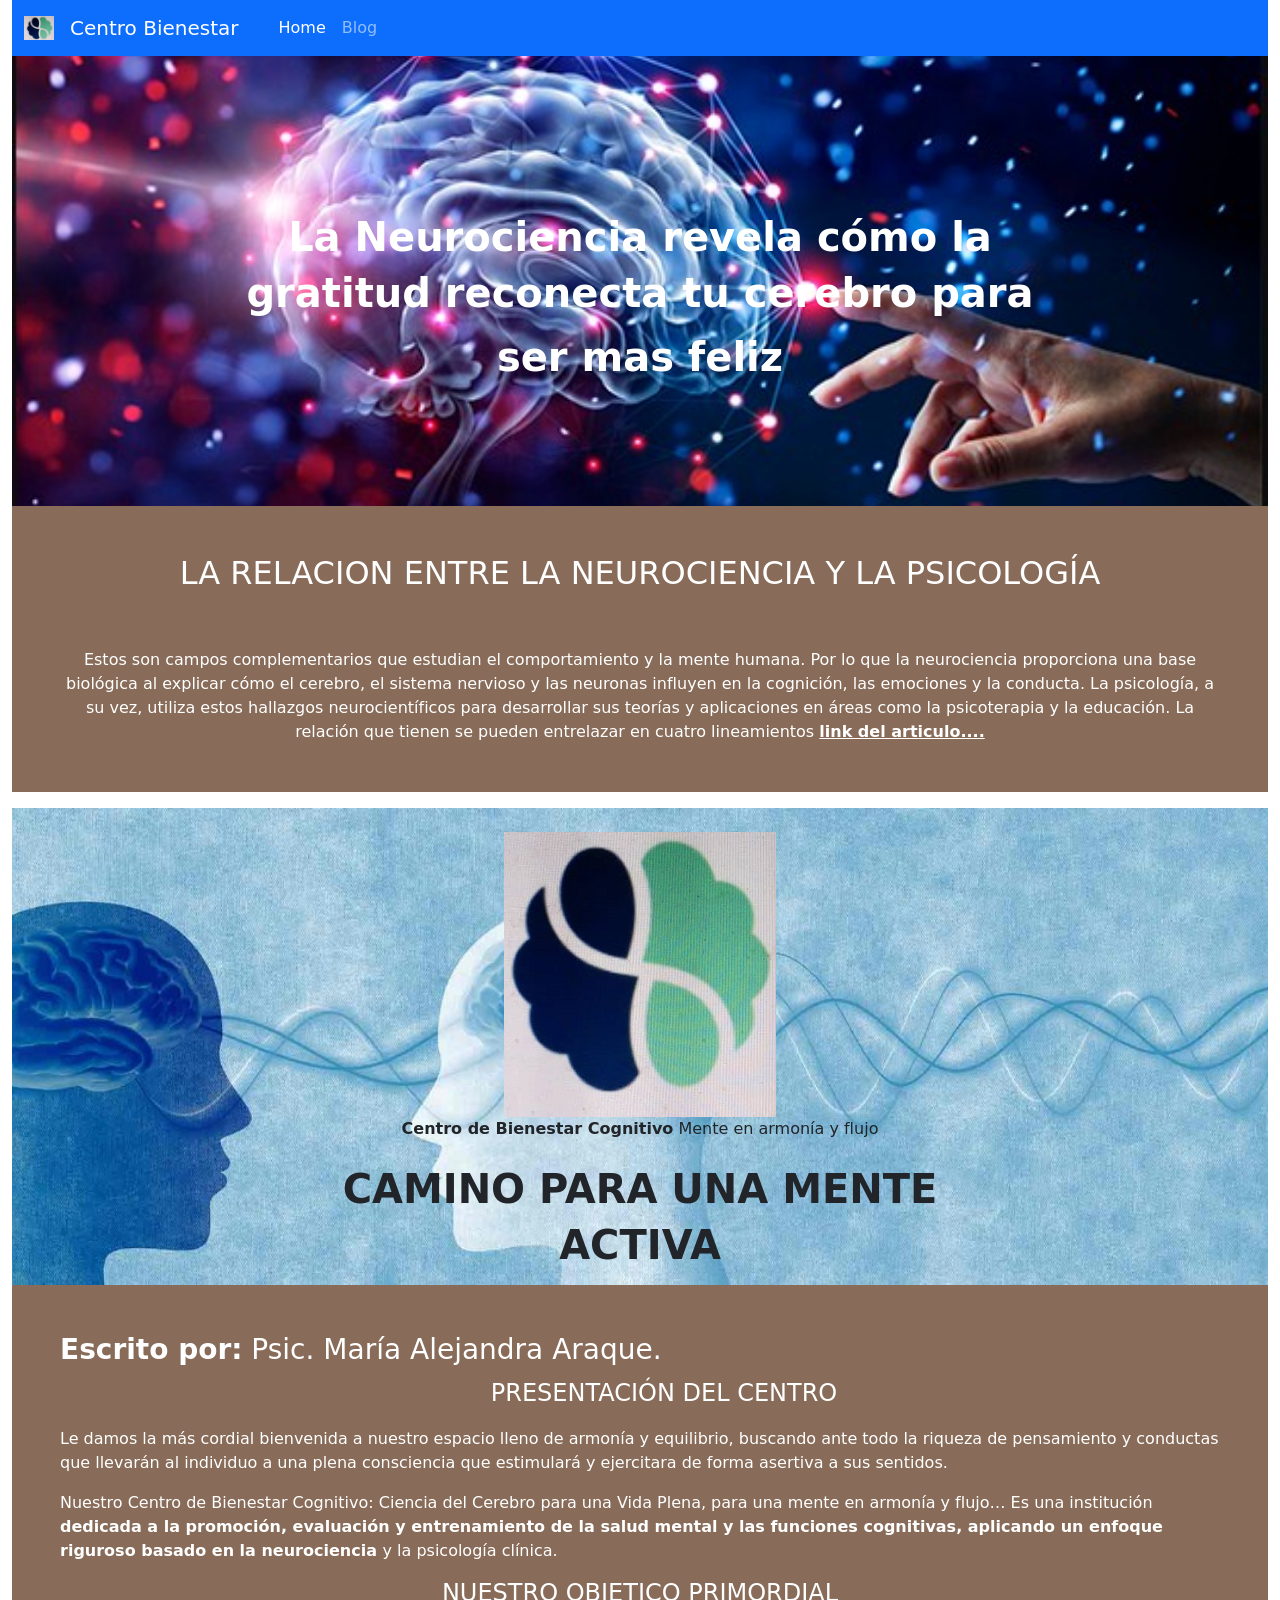
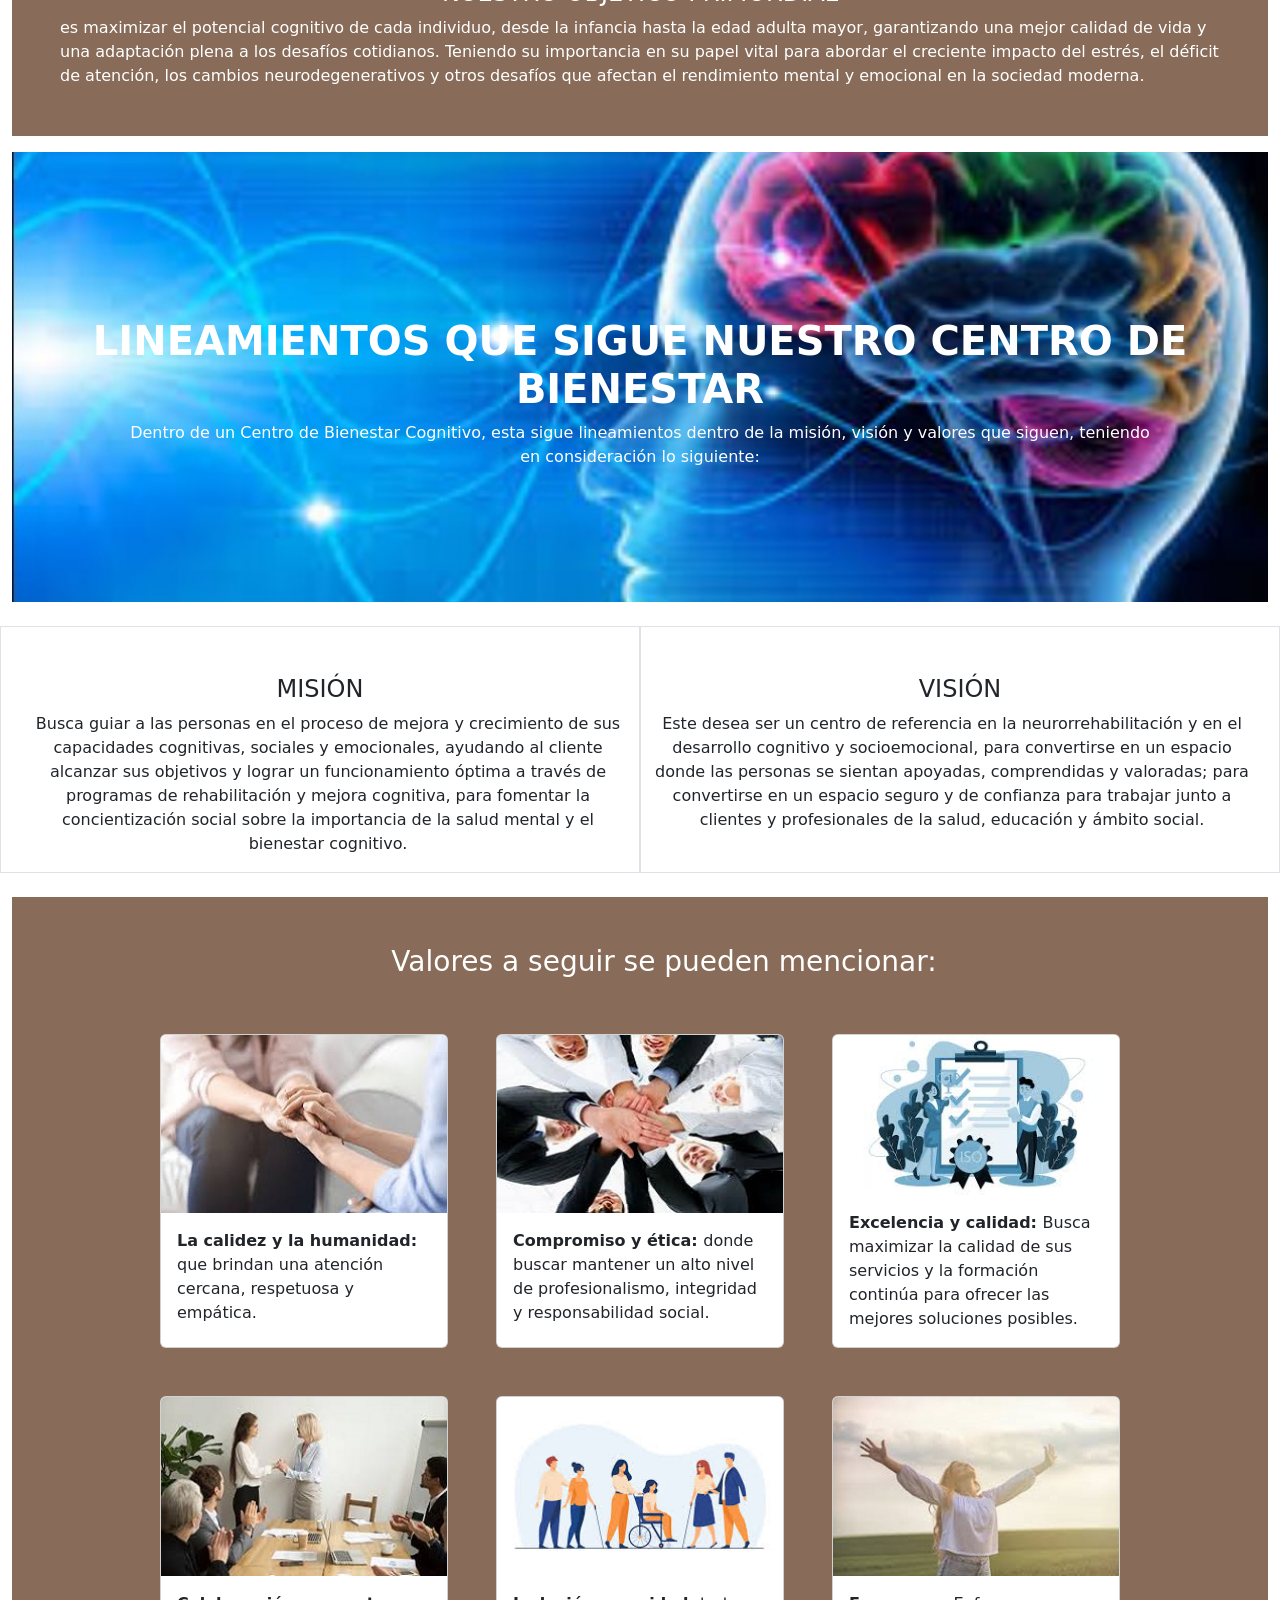
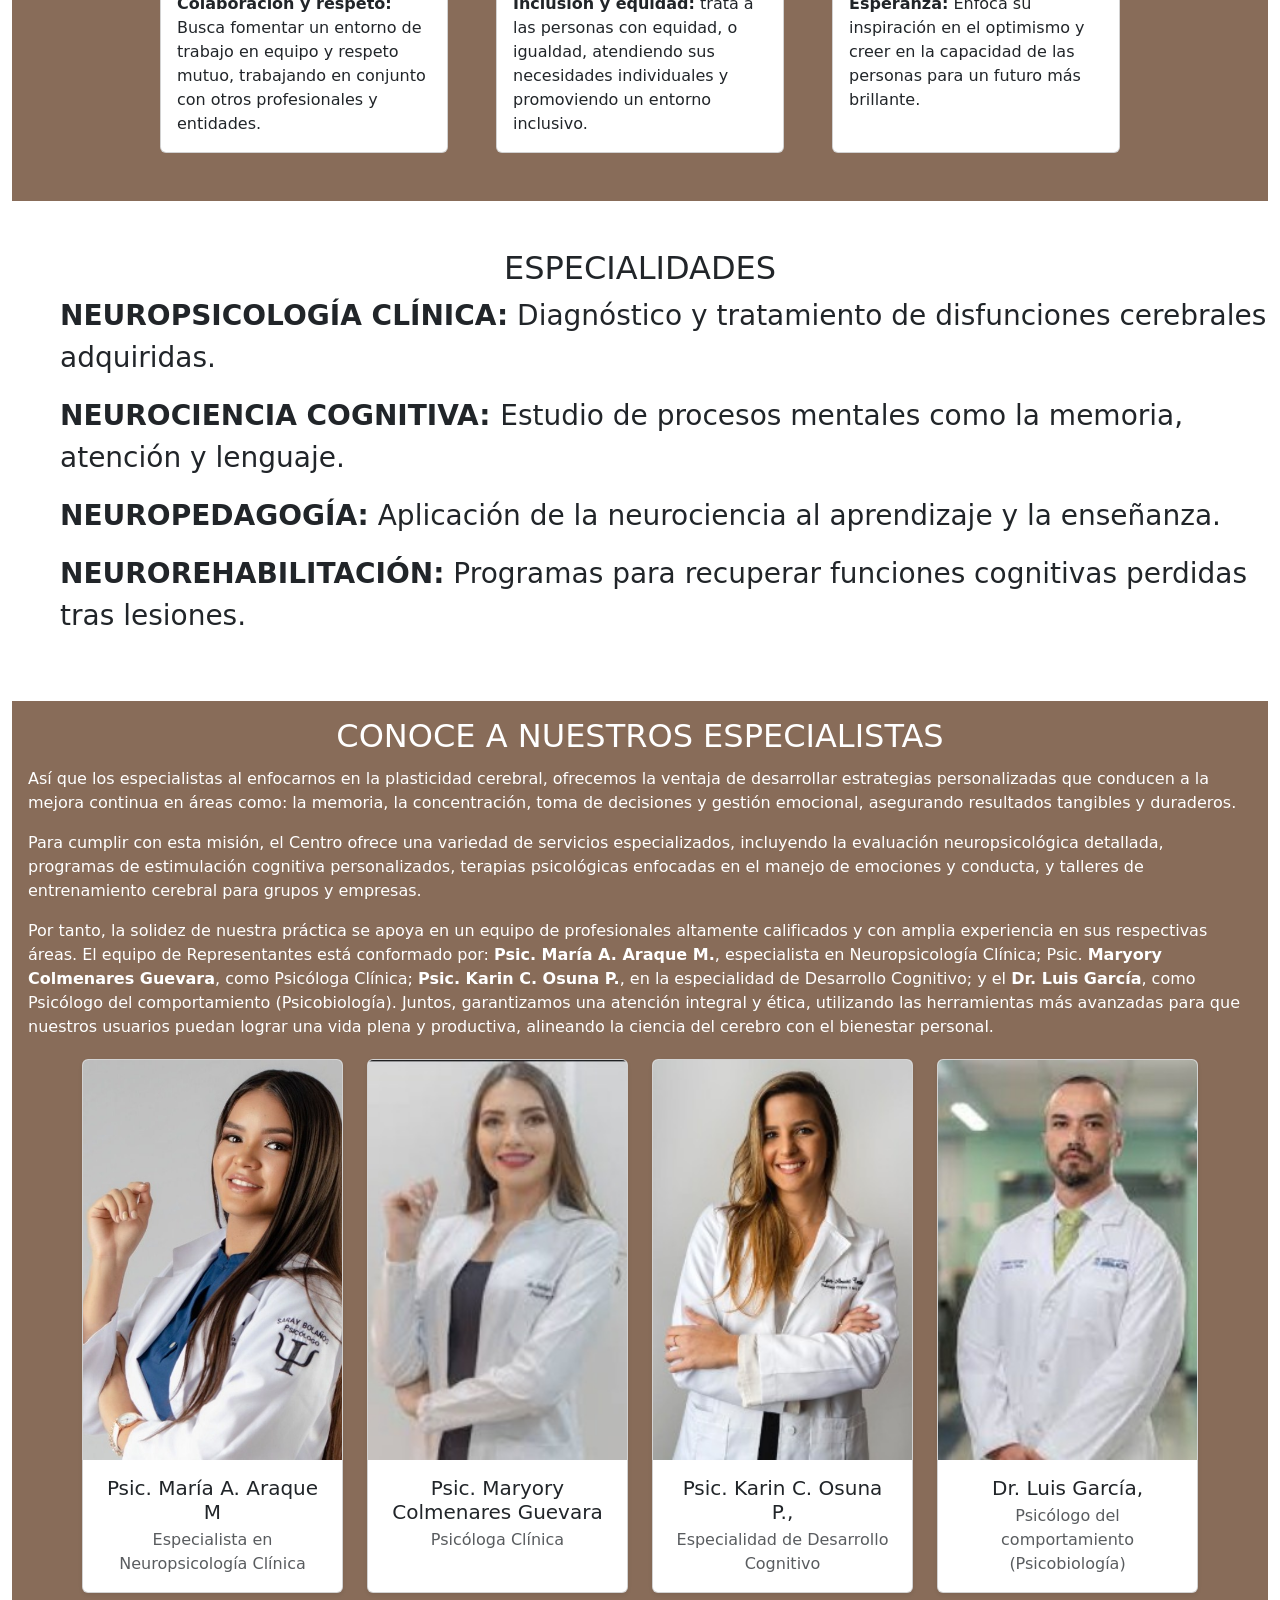
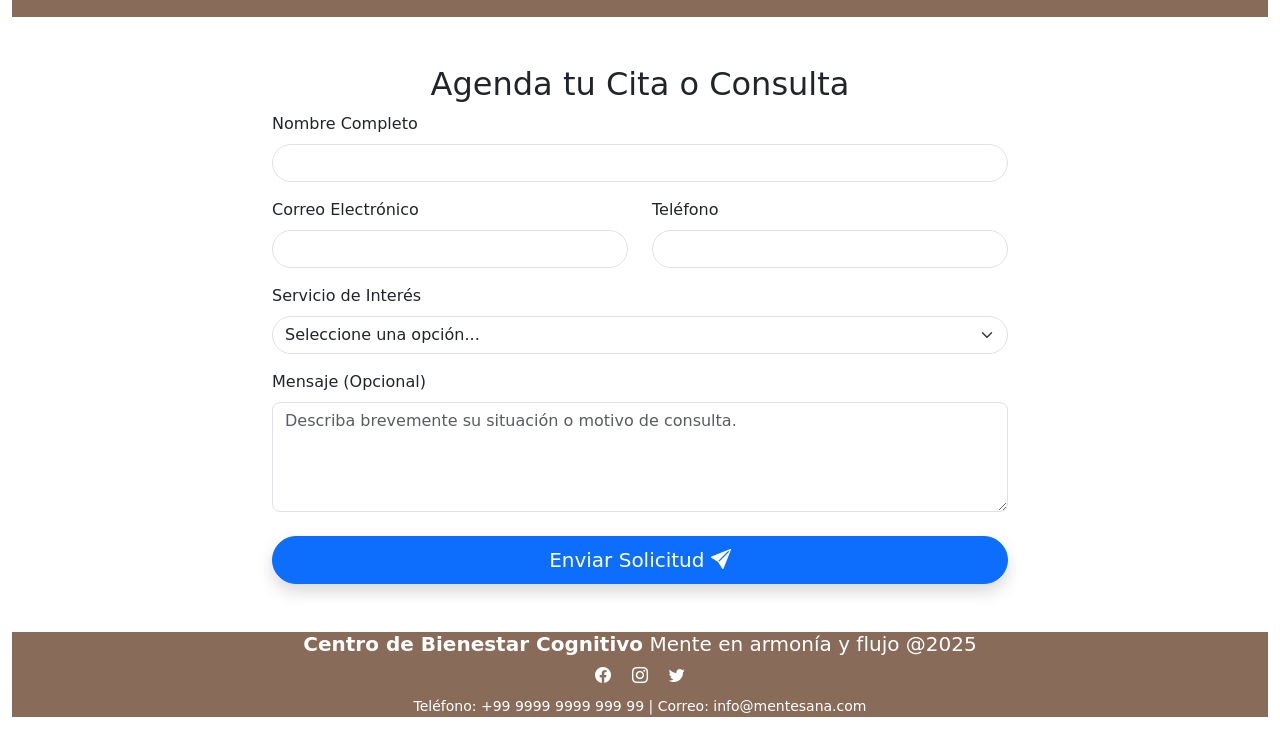
<file: index.html>
<!DOCTYPE html>
<html lang="es-ES">
	<head>
		<!-- Required meta tags -->
		<meta charset="utf-8" />
		<meta name="viewport" content="width=device-width, initial-scale=1" />
		<link
			rel="shortcut icon"
			href="favicon.ico"
			type="image/x-icon"
			href="./img/favicon.ico"
		/>
		<link
			rel="apple-touch-icon"
			sizes="180x180"
			href="./img/apple-touch-icon.png"
		/>
		<link
			rel="icon"
			type="image/png"
			sizes="32x32"
			href="v/favicon-32x32.png"
		/>
		<link
			rel="icon"
			type="image/png"
			sizes="16x16"
			href="./img/favicon-16x16.png"
		/>
		<link rel="manifest" href="./img/site.webmanifest" />
		<!-- Bootstrap CSS -->
		<link
			href="https://cdn.jsdelivr.net/npm/bootstrap@5.0.2/dist/css/bootstrap.min.css"
			rel="stylesheet"
			integrity="sha384-EVSTQN3/azprG1Anm3QDgpJLIm9Nao0Yz1ztcQTwFspd3yD65VohhpuuCOmLASjC"
			crossorigin="anonymous"
		/>
		<!-- Carga de Bootstrap Icons para un diseño moderno -->
		<link
			rel="stylesheet"
			href="https://cdn.jsdelivr.net/npm/bootstrap-icons@1.11.3/font/bootstrap-icons.min.css"
		/>

		<title>Centro de Bienestar</title>
		<!-- css main-->
		<link rel="stylesheet" href="./style/style.css" />
	</head>
	<body class="container-fluid">
		<header class="sticky-top">
			<nav class="navbar navbar-expand-lg navbar-dark bg-primary">
				<div class="container-fluid">
					<img
						src="./img/favicon-32x32.png"
						alt=""
						width="30"
						height="24"
						class="d-inline-block align-text-top"
					/>
					<a class="navbar-brand px-3" href="./index.html">Centro Bienestar</a>
					<button
						class="navbar-toggler"
						type="button"
						data-bs-toggle="collapse"
						data-bs-target="#navbarNav"
						aria-controls="navbarNav"
						aria-expanded="false"
						aria-label="Toggle navigation"
					>
						<span class="navbar-toggler-icon"></span>
					</button>
					<div class="collapse navbar-collapse" id="navbarNav">
						<ul class="navbar-nav">
							<li class="nav-item">
								<a
									class="nav-link active"
									aria-current="page"
									href="./index.html"
									>Home</a
								>
							</li>
							<li class="nav-item">
								<a class="nav-link" href="./blog.html">Blog</a>
							</li>
						</ul>
					</div>
				</div>
			</nav>
		</header>
		<!-- hero imagen-->
		<section
			class="background-section text-white d-flex align-items-center justify-content-center"
		>
			<div class="container text-center py-5">
				<h1 class="display-4 fs-1 fw-bold pt-5 tex">
					La Neurociencia revela cómo la
				</h1>
				<p class="display-4 fs-1 fw-bold">gratitud reconecta tu cerebro para</p>
				<p class="display-4 fs-1 fw-bold">ser mas feliz</p>
			</div>
		</section>

		<!-- relacion -->
		<section class="relacion">
			<h2 class="text-center pt-5 text-white">
				LA RELACION ENTRE LA NEUROCIENCIA Y LA PSICOLOGÍA
			</h2>

			<p class="text-center ms-5 me-5 py-5 text-white">
				Estos son campos complementarios que estudian el comportamiento y la
				mente humana. Por lo que la neurociencia proporciona una base biológica
				al explicar cómo el cerebro, el sistema nervioso y las neuronas influyen
				en la cognición, las emociones y la conducta. La psicología, a su vez,
				utiliza estos hallazgos neurocientíficos para desarrollar sus teorías y
				aplicaciones en áreas como la psicoterapia y la educación. La relación
				que tienen se pueden entrelazar en cuatro lineamientos
				<a class="text-white fw-bold" href="./blog1.html"
					>link del articulo....</a
				>
			</p>
		</section>
		<!-- hero 2 -->
		<section
			class="background-section-2 d-flex align-items-center justify-content-center"
		>
			<div class="container text-center">
				<img src="./img/logo.jpg" alt="logo de bienestar" class="pt-4" />
				<p>
					<span class="fw-bold">Centro de Bienestar Cognitivo</span> Mente en
					armonía y flujo
				</p>
				<h1 class="display-4 fs-1 fw-bold pt-2">CAMINO PARA UNA MENTE</h1>
				<p class="display-4 fs-1 fw-bold">ACTIVA</p>
			</div>
		</section>
		<!-- Presentacion -->
		<section class="relacion">
			<h3 class="text-white fs-2 pt-5 ps-5 fs-3">
				<span class="fw-bold">Escrito por:</span>
				Psic. María Alejandra Araque.
			</h3>

			<p class="text-center ms-5 fs-4 text-white">PRESENTACIÓN DEL CENTRO</p>

			<p class="ps-5 pe-5 text-white">
				Le damos la más cordial bienvenida a nuestro espacio lleno de armonía y
				equilibrio, buscando ante todo la riqueza de pensamiento y conductas que
				llevarán al individuo a una plena consciencia que estimulará y
				ejercitara de forma asertiva a sus sentidos.
			</p>
			<p class="ps-5 pe-5 text-white">
				Nuestro Centro de Bienestar Cognitivo: Ciencia del Cerebro para una Vida
				Plena, para una mente en armonía y flujo… Es una institución
				<span class="fw-bold"
					>dedicada a la promoción, evaluación y entrenamiento de la salud
					mental y las funciones cognitivas, aplicando un enfoque riguroso
					basado en la neurociencia
				</span>
				y la psicología clínica.
			</p>

			<h4 class="text-center text-white">NUESTRO OBJETICO PRIMORDIAL</h4>

			<p class="ps-5 pe-5 pb-5 text-white">
				es maximizar el potencial cognitivo de cada individuo, desde la infancia
				hasta la edad adulta mayor, garantizando una mejor calidad de vida y una
				adaptación plena a los desafíos cotidianos. Teniendo su importancia en
				su papel vital para abordar el creciente impacto del estrés, el déficit
				de atención, los cambios neurodegenerativos y otros desafíos que afectan
				el rendimiento mental y emocional en la sociedad moderna.
			</p>
		</section>

		<!-- hero 3 -->
		<section
			class="background-section-3 d-flex align-items-center justify-content-center"
		>
			<div class="container text-center">
				<h4 class="display-4 fs-1 fw-bold pt-5 text-white">
					LINEAMIENTOS QUE SIGUE NUESTRO CENTRO DE BIENESTAR
				</h4>

				<p class="ps-5 pe-5 text-white">
					Dentro de un Centro de Bienestar Cognitivo, esta sigue lineamientos
					dentro de la misión, visión y valores que siguen, teniendo en
					consideración lo siguiente:
				</p>
			</div>
		</section>
		<!-- mision entre otras coas -->
		<div class=" ">
			<div class="row mt-4 pb-4">
				<div class="col text-center border">
					<h4 class="pt-5">MISIÓN</h4>
					<p class="ps-3">
						Busca guiar a las personas en el proceso de mejora y crecimiento de
						sus capacidades cognitivas, sociales y emocionales, ayudando al
						cliente alcanzar sus objetivos y lograr un funcionamiento óptima a
						través de programas de rehabilitación y mejora cognitiva, para
						fomentar la concientización social sobre la importancia de la salud
						mental y el bienestar cognitivo.
					</p>
				</div>

				<div class="col text-center border">
					<h4 class="pt-5">VISIÓN</h4>
					<p class="pe-3">
						Este desea ser un centro de referencia en la neurorrehabilitación y
						en el desarrollo cognitivo y socioemocional, para convertirse en un
						espacio donde las personas se sientan apoyadas, comprendidas y
						valoradas; para convertirse en un espacio seguro y de confianza para
						trabajar junto a clientes y profesionales de la salud, educación y
						ámbito social.
					</p>
				</div>
			</div>
		</div>
		<!-- valore -->
		<section class="relacion">
			<h3 class="text-white text-center pt-5 ps-5 fs-3">
				Valores a seguir se pueden mencionar:
			</h3>
			<div class="d-flex justify-content-center pt-5">
				<div class="card me-5" style="width: 18rem">
					<img src="./img/humanidad.jfif" class="card-img-top" alt="..." />
					<div class="card-body">
						<p class="card-text">
							<span class="fw-bold">La calidez y la humanidad:</span> que
							brindan una atención cercana, respetuosa y empática.
						</p>
					</div>
				</div>
				<div class="card me-5" style="width: 18rem">
					<img src="./img/Compromiso.jfif" class="card-img-top" alt="..." />
					<div class="card-body">
						<p class="card-text">
							<span class="fw-bold">Compromiso y ética: </span>donde buscar
							mantener un alto nivel de profesionalismo, integridad y
							responsabilidad social.
						</p>
					</div>
				</div>

				<div class="card" style="width: 18rem">
					<img src="./img/calida.jfif" class="card-img-top" alt="..." />
					<div class="card-body">
						<p class="card-text">
							<span class="fw-bold">Excelencia y calidad: </span>Busca maximizar
							la calidad de sus servicios y la formación continúa para ofrecer
							las mejores soluciones posibles.
						</p>
					</div>
				</div>
			</div>
			<div class="d-flex justify-content-center mt-5 pb-5">
				<div class="card me-5" style="width: 18rem">
					<img src="./img/respeto.jfif" class="card-img-top" alt="..." />
					<div class="card-body">
						<p class="card-text">
							<span class="fw-bold">Colaboración y respeto:</span> Busca
							fomentar un entorno de trabajo en equipo y respeto mutuo,
							trabajando en conjunto con otros profesionales y entidades.
						</p>
					</div>
				</div>
				<div class="card me-5" style="width: 18rem">
					<img src="./img/igualdad.jfif" class="card-img-top" alt="..." />
					<div class="card-body">
						<p class="card-text">
							<span class="fw-bold">Inclusión y equidad:</span>
							trata a las personas con equidad, o igualdad, atendiendo sus
							necesidades individuales y promoviendo un entorno inclusivo.
						</p>
					</div>
				</div>

				<div class="card" style="width: 18rem">
					<img src="./img/esperanza.jfif" class="card-img-top" alt="..." />
					<div class="card-body">
						<p class="card-text">
							<span class="fw-bold">Esperanza:</span>

							Enfoca su inspiración en el optimismo y creer en la capacidad de
							las personas para un futuro más brillante.
						</p>
					</div>
				</div>
			</div>
		</section>

		<!-- ESPECIALIDAD-->
		<div class="pb-5">
			<h2 class="text-center mt-5">ESPECIALIDADES</h2>
			<div class="ps-5">
				<p class="fs-3">
					<span class="fw-bold">NEUROPSICOLOGÍA CLÍNICA:</span> Diagnóstico y
					tratamiento de disfunciones cerebrales adquiridas.
				</p>
				<p class="fs-3">
					<span class="fw-bold">NEUROCIENCIA COGNITIVA: </span>Estudio de
					procesos mentales como la memoria, atención y lenguaje.
				</p>
				<p class="fs-3">
					<span class="fw-bold">NEUROPEDAGOGÍA:</span> Aplicación de la
					neurociencia al aprendizaje y la enseñanza.
				</p>

				<p class="fs-3">
					<span class="fw-bold">NEUROREHABILITACIÓN:</span> Programas para
					recuperar funciones cognitivas perdidas tras lesiones.
				</p>
			</div>
		</div>
		<!-- CONOCE NUESTROS ESPECIALISTAS-->
		<section class="relacion">
			<h2 class="text-center pt-3 text-white">
				CONOCE A NUESTROS ESPECIALISTAS
			</h2>
			<div class="py-1 px-3">
				<p class="text-white">
					Así que los especialistas al enfocarnos en la plasticidad cerebral,
					ofrecemos la ventaja de desarrollar estrategias personalizadas que
					conducen a la mejora continua en áreas como: la memoria, la
					concentración, toma de decisiones y gestión emocional, asegurando
					resultados tangibles y duraderos.
				</p>
				<p class="text-white">
					Para cumplir con esta misión, el Centro ofrece una variedad de
					servicios especializados, incluyendo la evaluación neuropsicológica
					detallada, programas de estimulación cognitiva personalizados,
					terapias psicológicas enfocadas en el manejo de emociones y conducta,
					y talleres de entrenamiento cerebral para grupos y empresas.
				</p>
				<p class="text-white">
					Por tanto, la solidez de nuestra práctica se apoya en un equipo de
					profesionales altamente calificados y con amplia experiencia en sus
					respectivas áreas. El equipo de Representantes está conformado por:
					<span class="fw-bold">Psic. María A. Araque M.</span>, especialista en
					Neuropsicología Clínica; Psic.
					<span class="fw-bold">Maryory Colmenares Guevara</span>, como
					Psicóloga Clínica;
					<span class="fw-bold">Psic. Karin C. Osuna P.</span>, en la
					especialidad de Desarrollo Cognitivo; y el
					<span class="fw-bold"> Dr. Luis García</span>, como Psicólogo del
					comportamiento (Psicobiología). Juntos, garantizamos una atención
					integral y ética, utilizando las herramientas más avanzadas para que
					nuestros usuarios puedan lograr una vida plena y productiva, alineando
					la ciencia del cerebro con el bienestar personal.
				</p>
			</div>
			<div class="container">
				<div class="row">
					<div class="col-lg-3 col-md-6 mb-4">
						<div class="card shadow-sm h-100">
							<img
								src="./img/Dra-1.jpeg"
								class="card-img-top"
								alt="Imagen de la Doctora Nombre 1"
								style="height: 400px; object-fit: cover"
							/>
							<div class="card-body text-center">
								<h5 class="card-title mb-1">Psic. María A. Araque M</h5>
								<p class="card-text text-muted">
									Especialista en Neuropsicología Clínica
								</p>
							</div>
						</div>
					</div>

					<div class="col-lg-3 col-md-6 mb-4">
						<div class="card shadow-sm h-100">
							<img
								src="./img/dra-2.jpeg"
								class="card-img-top"
								alt="Imagen del Doctor Nombre 2"
								style="height: 400px; object-fit: cover"
							/>
							<div class="card-body text-center">
								<h5 class="card-title mb-1">
									Psic. Maryory Colmenares Guevara
								</h5>
								<p class="card-text text-muted">Psicóloga Clínica</p>
							</div>
						</div>
					</div>

					<div class="col-lg-3 col-md-6 mb-4">
						<div class="card shadow-sm h-100">
							<img
								src="./img/dra-3.jpeg"
								class="card-img-top"
								alt="Imagen de la Doctora Nombre 3"
								style="height: 400px; object-fit: cover"
							/>
							<div class="card-body text-center">
								<h5 class="card-title mb-1">Psic. Karin C. Osuna P.,</h5>
								<p class="card-text text-muted">
									Especialidad de Desarrollo Cognitivo
								</p>
							</div>
						</div>
					</div>

					<div class="col-lg-3 col-md-6 mb-4">
						<div class="card shadow-sm h-100">
							<img
								src="./img/dr-1.jpeg"
								class="card-img-top"
								alt="Imagen del Doctor Nombre 4"
								style="height: 400px; object-fit: cover"
							/>
							<div class="card-body text-center">
								<h5 class="card-title mb-1">Dr. Luis García,</h5>
								<p class="card-text text-muted">
									Psicólogo del comportamiento (Psicobiología)
								</p>
							</div>
						</div>
					</div>
				</div>
			</div>
		</section>

		<!-- Sección de Formulario de Contacto/Cita -->
		<section id="contacto" class="py-5">
			<div class="container">
				<div class="row justify-content-center">
					<div class="col-lg-8">
						<h2 class="section-title text-center">Agenda tu Cita o Consulta</h2>
						<div class="form-section">
							<form id="appointmentForm">
								<div class="mb-3">
									<label for="nombre" class="form-label">Nombre Completo</label>
									<input
										type="text"
										class="form-control rounded-pill"
										id="nombre"
										required
									/>
								</div>
								<div class="row">
									<div class="col-md-6 mb-3">
										<label for="email" class="form-label"
											>Correo Electrónico</label
										>
										<input
											type="email"
											class="form-control rounded-pill"
											id="email"
											required
										/>
									</div>
									<div class="col-md-6 mb-3">
										<label for="telefono" class="form-label">Teléfono</label>
										<input
											type="tel"
											class="form-control rounded-pill"
											id="telefono"
										/>
									</div>
								</div>
								<div class="mb-3">
									<label for="servicio" class="form-label"
										>Servicio de Interés</label
									>
									<select
										class="form-select rounded-pill"
										id="servicio"
										required
									>
										<option selected disabled value="">
											Seleccione una opción...
										</option>
										<option>Terapia Individual</option>
										<option>Terapia de Pareja</option>
										<option>Terapia Familiar</option>
										<option>Consulta General</option>
									</select>
								</div>
								<div class="mb-3">
									<label for="mensaje" class="form-label"
										>Mensaje (Opcional)</label
									>
									<textarea
										class="form-control rounded-3"
										id="mensaje"
										rows="4"
										placeholder="Describa brevemente su situación o motivo de consulta."
									></textarea>
								</div>
								<div class="d-grid mt-4">
									<button
										type="submit"
										class="btn btn-primary btn-lg rounded-pill shadow"
									>
										Enviar Solicitud <i class="bi bi-send-fill"></i>
									</button>
								</div>
								<!-- Contenedor para mensajes de estado (usado por JS) -->
								<div
									id="formStatus"
									class="mt-3 text-center d-none alert alert-success"
								></div>
							</form>
						</div>
					</div>
				</div>
			</div>
		</section>

		<footer class="text-center relacion text-white">
			<h5>
				<span class="fw-bold">Centro de Bienestar Cognitivo</span> Mente en
				armonía y flujo @2025
			</h5>
			<div class="mt-2">
				<a href="#" class="text-white mx-2"><i class="bi bi-facebook"></i></a>
				<a href="#" class="text-white mx-2"><i class="bi bi-instagram"></i></a>
				<a href="#" class="text-white mx-2"><i class="bi bi-twitter"></i></a>
			</div>
			<p class="small mt-2">
				Teléfono: +99 9999 9999 999 99 | Correo: info@mentesana.com
			</p>
		</footer>
		<!-- Optional JavaScript; choose one of the two! -->

		<!-- Option 1: Bootstrap Bundle with Popper -->
		<script
			src="https://cdn.jsdelivr.net/npm/bootstrap@5.0.2/dist/js/bootstrap.bundle.min.js"
			integrity="sha384-MrcW6ZMFYlzcLA8Nl+NtUVF0sA7MsXsP1UyJoMp4YLEuNSfAP+JcXn/tWtIaxVXM"
			crossorigin="anonymous"
		></script>

		<!-- Option 2: Separate Popper and Bootstrap JS -->
		<!--
    <script src="https://cdn.jsdelivr.net/npm/@popperjs/core@2.9.2/dist/umd/popper.min.js" integrity="sha384-IQsoLXl5PILFhosVNubq5LC7Qb9DXgDA9i+tQ8Zj3iwWAwPtgFTxbJ8NT4GN1R8p" crossorigin="anonymous"></script>
    <script src="https://cdn.jsdelivr.net/npm/bootstrap@5.0.2/dist/js/bootstrap.min.js" integrity="sha384-cVKIPhGWiC2Al4u+LWgxfKTRIcfu0JTxR+EQDz/bgldoEyl4H0zUF0QKbrJ0EcQF" crossorigin="anonymous"></script>
    -->
	</body>
</html>
</file>
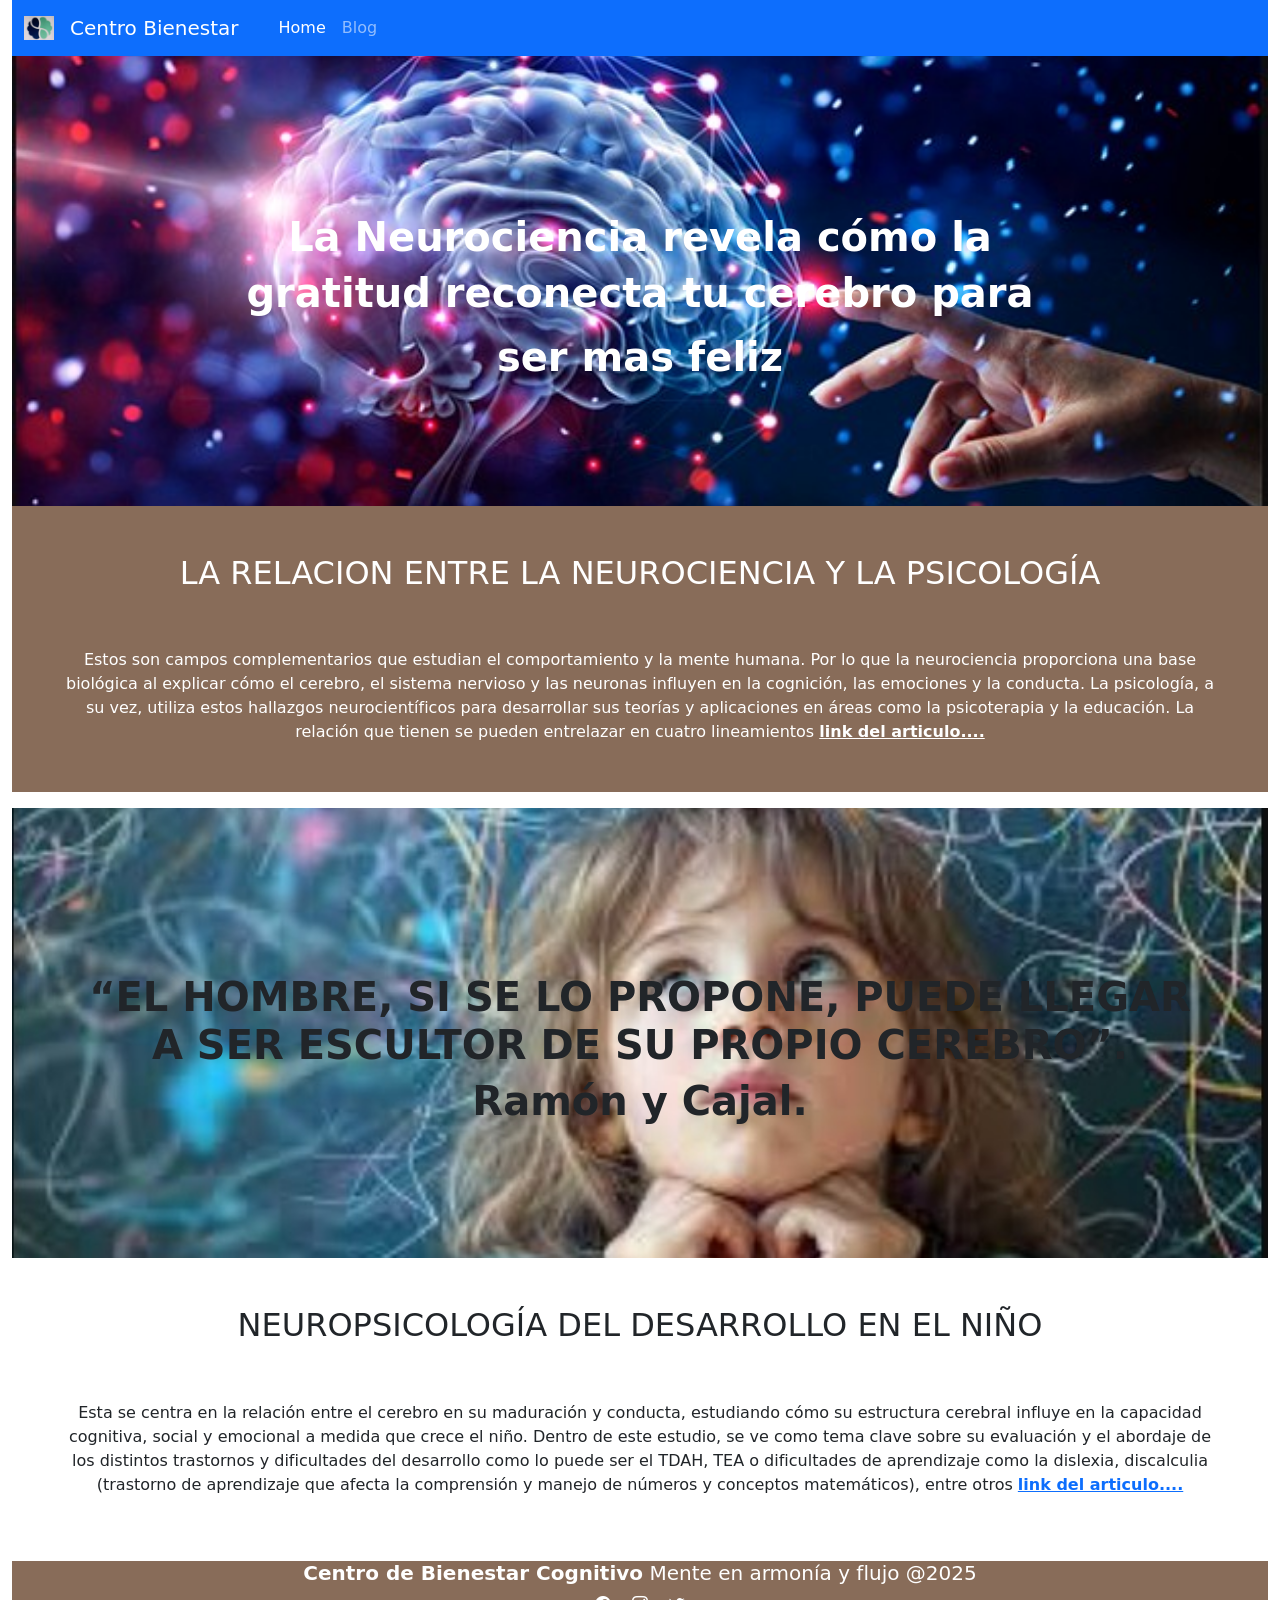
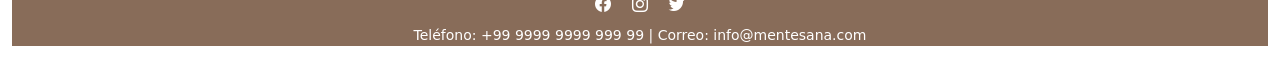
<file: blog.html>
<!DOCTYPE html>
<html lang="es-ES">
	<head>
		<!-- Required meta tags -->
		<meta charset="utf-8" />
		<meta name="viewport" content="width=device-width, initial-scale=1" />
		<link
			rel="shortcut icon"
			href="favicon.ico"
			type="image/x-icon"
			href="./img/favicon.ico"
		/>
		<link
			rel="apple-touch-icon"
			sizes="180x180"
			href="./img/apple-touch-icon.png"
		/>
		<link
			rel="icon"
			type="image/png"
			sizes="32x32"
			href="v/favicon-32x32.png"
		/>
		<link
			rel="icon"
			type="image/png"
			sizes="16x16"
			href="./img/favicon-16x16.png"
		/>
		<link rel="manifest" href="./img/site.webmanifest" />
		<!-- Bootstrap CSS -->
		<link
			href="https://cdn.jsdelivr.net/npm/bootstrap@5.0.2/dist/css/bootstrap.min.css"
			rel="stylesheet"
			integrity="sha384-EVSTQN3/azprG1Anm3QDgpJLIm9Nao0Yz1ztcQTwFspd3yD65VohhpuuCOmLASjC"
			crossorigin="anonymous"
		/>
		<!-- Carga de Bootstrap Icons para un diseño moderno -->
		<link
			rel="stylesheet"
			href="https://cdn.jsdelivr.net/npm/bootstrap-icons@1.11.3/font/bootstrap-icons.min.css"
		/>

		<title>Centro de Bienestar</title>
		<!-- css main-->
		<link rel="stylesheet" href="./style/style.css" />
	</head>
	<body class="container-fluid">
		<header class="sticky-top">
			<nav class="navbar navbar-expand-lg navbar-dark bg-primary">
				<div class="container-fluid">
					<img
						src="./img/favicon-32x32.png"
						alt=""
						width="30"
						height="24"
						class="d-inline-block align-text-top"
					/>
					<a class="navbar-brand px-3" href="./index.html">Centro Bienestar</a>
					<button
						class="navbar-toggler"
						type="button"
						data-bs-toggle="collapse"
						data-bs-target="#navbarNav"
						aria-controls="navbarNav"
						aria-expanded="false"
						aria-label="Toggle navigation"
					>
						<span class="navbar-toggler-icon"></span>
					</button>
					<div class="collapse navbar-collapse" id="navbarNav">
						<ul class="navbar-nav">
							<li class="nav-item">
								<a
									class="nav-link active"
									aria-current="page"
									href="./index.html"
									>Home</a
								>
							</li>
							<li class="nav-item">
								<a class="nav-link" href="./blog.html">Blog</a>
							</li>
						</ul>
					</div>
				</div>
			</nav>
		</header>
		<!-- ARTICULO 1 -->
		<!-- hero imagen-->
		<section
			class="background-section text-white d-flex align-items-center justify-content-center"
		>
			<div class="container text-center py-5">
				<h1 class="display-4 fs-1 fw-bold pt-5 tex">
					La Neurociencia revela cómo la
				</h1>
				<p class="display-4 fs-1 fw-bold">gratitud reconecta tu cerebro para</p>
				<p class="display-4 fs-1 fw-bold">ser mas feliz</p>
			</div>
		</section>
		<section class="relacion">
			<h2 class="text-center pt-5 text-white">
				LA RELACION ENTRE LA NEUROCIENCIA Y LA PSICOLOGÍA
			</h2>

			<p class="text-center ms-5 me-5 py-5 text-white">
				Estos son campos complementarios que estudian el comportamiento y la
				mente humana. Por lo que la neurociencia proporciona una base biológica
				al explicar cómo el cerebro, el sistema nervioso y las neuronas influyen
				en la cognición, las emociones y la conducta. La psicología, a su vez,
				utiliza estos hallazgos neurocientíficos para desarrollar sus teorías y
				aplicaciones en áreas como la psicoterapia y la educación. La relación
				que tienen se pueden entrelazar en cuatro lineamientos
				<a class="text-white fw-bold" href="./blog1.html"
					>link del articulo....</a
				>
			</p>
		</section>

		<!-- ARTICULO 2 -->
		<!-- hero imagen-->
		<section
			class="background-section-4 d-flex align-items-center justify-content-center"
		>
			<div class="container text-center py-5">
				<h2 class="display-4 fs-1 fw-bold pt-5 tex">
					“EL HOMBRE, SI SE LO PROPONE, PUEDE LLEGAR A SER ESCULTOR DE SU PROPIO
					CEREBRO”.
				</h2>
				<p class="display-4 fs-1 fw-bold">Ramón y Cajal.</p>
			</div>
		</section>
		<section class="">
			<h2 class="text-center pt-5">
				NEUROPSICOLOGÍA DEL DESARROLLO EN EL NIÑO
			</h2>

			<p class="text-center ms-5 me-5 py-5">
				Esta se centra en la relación entre el cerebro en su maduración y
				conducta, estudiando cómo su estructura cerebral influye en la capacidad
				cognitiva, social y emocional a medida que crece el niño. Dentro de este
				estudio, se ve como tema clave sobre su evaluación y el abordaje de los
				distintos trastornos y dificultades del desarrollo como lo puede ser el
				TDAH, TEA o dificultades de aprendizaje como la dislexia, discalculia
				(trastorno de aprendizaje que afecta la comprensión y manejo de números
				y conceptos matemáticos), entre otros
				<a class="fw-bold" href="./blog2.html">link del articulo....</a>
			</p>
		</section>
		<!-- FOOTER -->
		<footer class="text-center relacion text-white">
			<h5>
				<span class="fw-bold">Centro de Bienestar Cognitivo</span> Mente en
				armonía y flujo @2025
			</h5>
			<div class="mt-2">
				<a href="#" class="text-white mx-2"><i class="bi bi-facebook"></i></a>
				<a href="#" class="text-white mx-2"><i class="bi bi-instagram"></i></a>
				<a href="#" class="text-white mx-2"><i class="bi bi-twitter"></i></a>
			</div>
			<p class="small mt-2">
				Teléfono: +99 9999 9999 999 99 | Correo: info@mentesana.com
			</p>
		</footer>
		<!-- Optional JavaScript; choose one of the two! -->

		<!-- Option 1: Bootstrap Bundle with Popper -->
		<script
			src="https://cdn.jsdelivr.net/npm/bootstrap@5.0.2/dist/js/bootstrap.bundle.min.js"
			integrity="sha384-MrcW6ZMFYlzcLA8Nl+NtUVF0sA7MsXsP1UyJoMp4YLEuNSfAP+JcXn/tWtIaxVXM"
			crossorigin="anonymous"
		></script>

		<!-- Option 2: Separate Popper and Bootstrap JS -->
		<!--
    <script src="https://cdn.jsdelivr.net/npm/@popperjs/core@2.9.2/dist/umd/popper.min.js" integrity="sha384-IQsoLXl5PILFhosVNubq5LC7Qb9DXgDA9i+tQ8Zj3iwWAwPtgFTxbJ8NT4GN1R8p" crossorigin="anonymous"></script>
    <script src="https://cdn.jsdelivr.net/npm/bootstrap@5.0.2/dist/js/bootstrap.min.js" integrity="sha384-cVKIPhGWiC2Al4u+LWgxfKTRIcfu0JTxR+EQDz/bgldoEyl4H0zUF0QKbrJ0EcQF" crossorigin="anonymous"></script>
    -->
	</body>
</html>
</file>
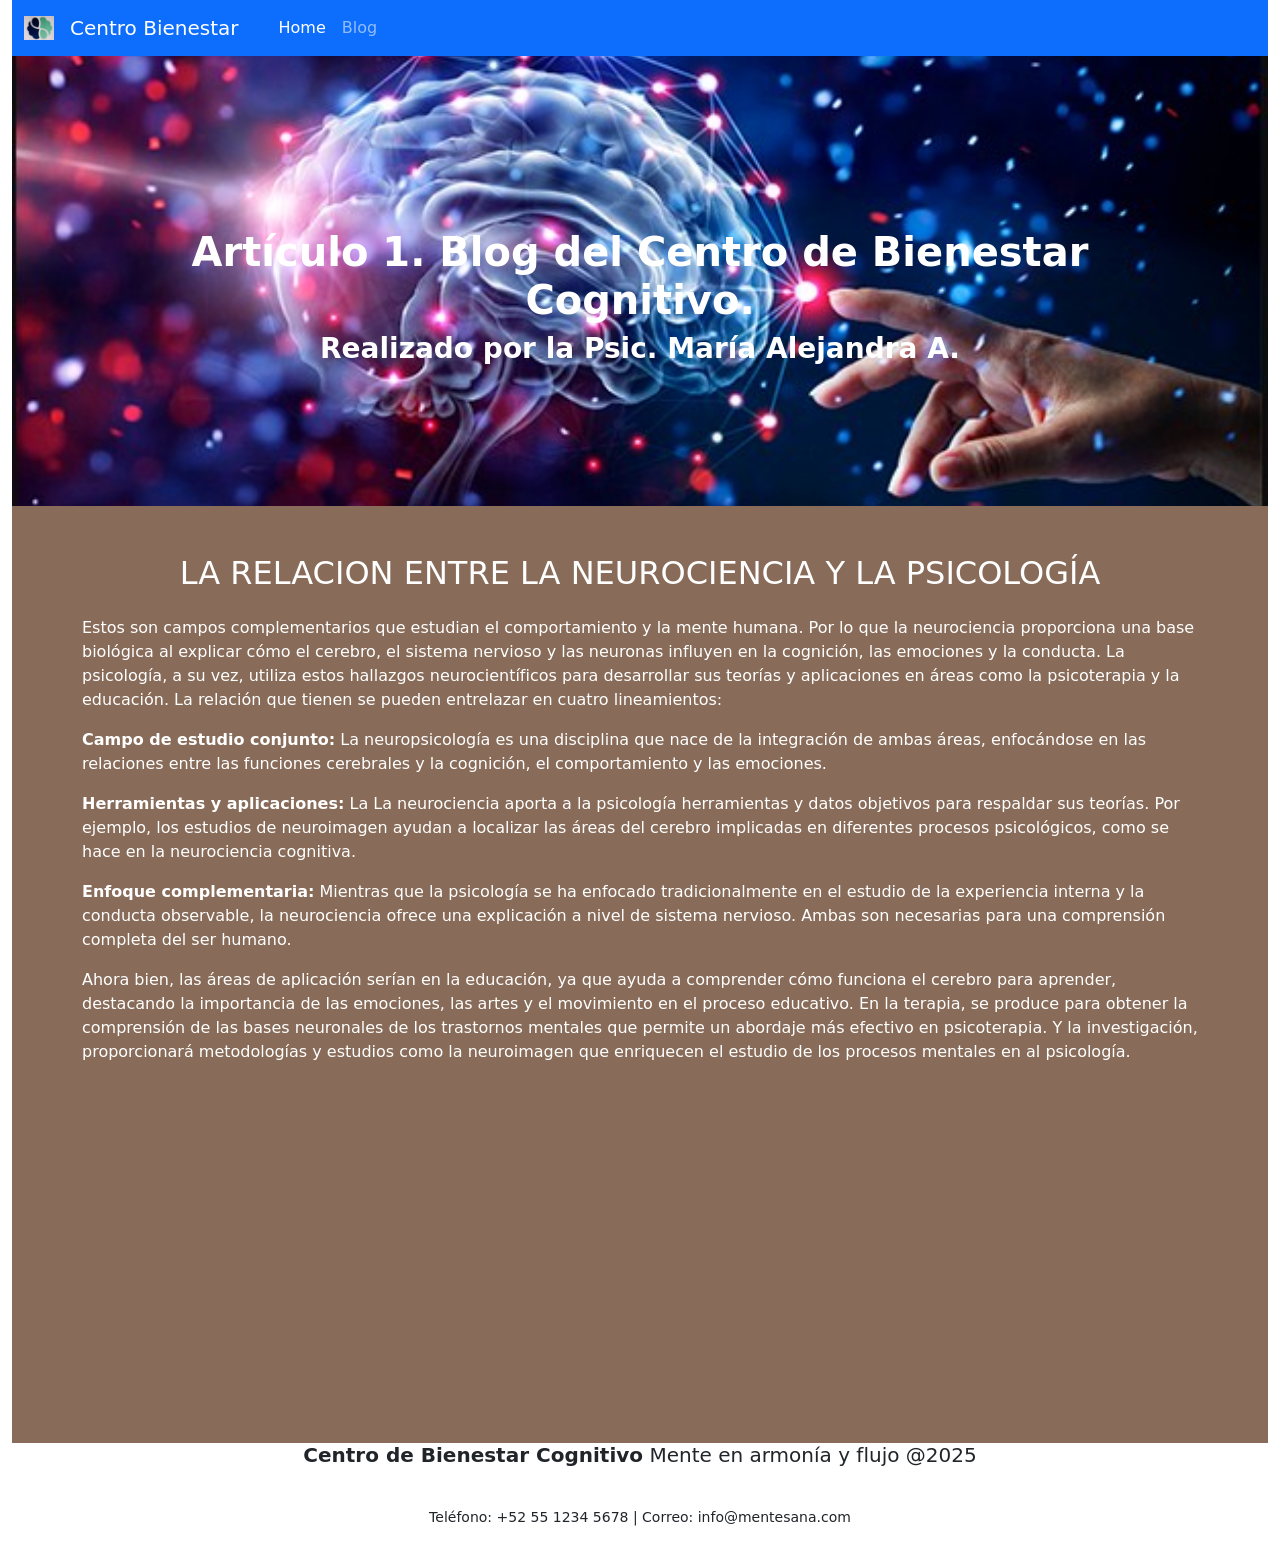
<file: blog1.html>
<!DOCTYPE html>
<html lang="es-ES">
	<head>
		<!-- Required meta tags -->
		<meta charset="utf-8" />
		<meta name="viewport" content="width=device-width, initial-scale=1" />
		<link
			rel="shortcut icon"
			href="favicon.ico"
			type="image/x-icon"
			href="./img/favicon.ico"
		/>
		<link
			rel="apple-touch-icon"
			sizes="180x180"
			href="./img/apple-touch-icon.png"
		/>
		<link
			rel="icon"
			type="image/png"
			sizes="32x32"
			href="v/favicon-32x32.png"
		/>
		<link
			rel="icon"
			type="image/png"
			sizes="16x16"
			href="./img/favicon-16x16.png"
		/>
		<link rel="manifest" href="./img/site.webmanifest" />
		<!-- Bootstrap CSS -->
		<link
			href="https://cdn.jsdelivr.net/npm/bootstrap@5.0.2/dist/css/bootstrap.min.css"
			rel="stylesheet"
			integrity="sha384-EVSTQN3/azprG1Anm3QDgpJLIm9Nao0Yz1ztcQTwFspd3yD65VohhpuuCOmLASjC"
			crossorigin="anonymous"
		/>
		<!-- Carga de Bootstrap Icons para un diseño moderno -->
		<link
			rel="stylesheet"
			href="https://cdn.jsdelivr.net/npm/bootstrap-icons@1.11.3/font/bootstrap-icons.min.css"
		/>

		<title>Centro de Bienestar - Articulo 1</title>
		<!-- css main-->
		<link rel="stylesheet" href="./style/style.css" />
	</head>
	<body class="container-fluid">
		<header class="sticky-top">
			<nav class="navbar navbar-expand-lg navbar-dark bg-primary">
				<div class="container-fluid">
					<img
						src="./img/favicon-32x32.png"
						alt=""
						width="30"
						height="24"
						class="d-inline-block align-text-top"
					/>
					<a class="navbar-brand px-3" href="./index.html">Centro Bienestar</a>
					<button
						class="navbar-toggler"
						type="button"
						data-bs-toggle="collapse"
						data-bs-target="#navbarNav"
						aria-controls="navbarNav"
						aria-expanded="false"
						aria-label="Toggle navigation"
					>
						<span class="navbar-toggler-icon"></span>
					</button>
					<div class="collapse navbar-collapse" id="navbarNav">
						<ul class="navbar-nav">
							<li class="nav-item">
								<a
									class="nav-link active"
									aria-current="page"
									href="./index.html"
									>Home</a
								>
							</li>
							<li class="nav-item">
								<a class="nav-link" href="./blog.html">Blog</a>
							</li>
						</ul>
					</div>
				</div>
			</nav>
		</header>
		<!-- hero imagen-->
		<section
			class="background-section text-white d-flex align-items-center justify-content-center"
		>
			<div class="container text-center py-5">
				<h1 class="display-4 fs-1 fw-bold pt-5 tex">
					Artículo 1. Blog del Centro de Bienestar Cognitivo.
				</h1>

				<p class="display-4 fs-3 fw-bold">
					Realizado por la Psic. María Alejandra A.
				</p>
			</div>
		</section>

		<!-- relacion -->
		<section class="relacion">
			<h2 class="text-center pt-5 text-white">
				LA RELACION ENTRE LA NEUROCIENCIA Y LA PSICOLOGÍA
			</h2>
			<div class="container">
				<p class="pt-3 text-white">
					Estos son campos complementarios que estudian el comportamiento y la
					mente humana. Por lo que la neurociencia proporciona una base
					biológica al explicar cómo el cerebro, el sistema nervioso y las
					neuronas influyen en la cognición, las emociones y la conducta. La
					psicología, a su vez, utiliza estos hallazgos neurocientíficos para
					desarrollar sus teorías y aplicaciones en áreas como la psicoterapia y
					la educación. La relación que tienen se pueden entrelazar en cuatro
					lineamientos:
				</p>

				<p class="text-white">
					<span class="fw-bold">Campo de estudio conjunto:</span> La
					neuropsicología es una disciplina que nace de la integración de ambas
					áreas, enfocándose en las relaciones entre las funciones cerebrales y
					la cognición, el comportamiento y las emociones.
				</p>
				<p class="text-white">
					<span class="fw-bold">Herramientas y aplicaciones:</span> La La
					neurociencia aporta a la psicología herramientas y datos objetivos
					para respaldar sus teorías. Por ejemplo, los estudios de neuroimagen
					ayudan a localizar las áreas del cerebro implicadas en diferentes
					procesos psicológicos, como se hace en la neurociencia cognitiva.
				</p>

				<p class="text-white">
					<span class="fw-bold">Enfoque complementaria:</span> Mientras que la
					psicología se ha enfocado tradicionalmente en el estudio de la
					experiencia interna y la conducta observable, la neurociencia ofrece
					una explicación a nivel de sistema nervioso. Ambas son necesarias para
					una comprensión completa del ser humano.
				</p>
				<p class="text-white">
					Ahora bien, las áreas de aplicación serían en la educación, ya que
					ayuda a comprender cómo funciona el cerebro para aprender, destacando
					la importancia de las emociones, las artes y el movimiento en el
					proceso educativo. En la terapia, se produce para obtener la
					comprensión de las bases neuronales de los trastornos mentales que
					permite un abordaje más efectivo en psicoterapia. Y la investigación,
					proporcionará metodologías y estudios como la neuroimagen que
					enriquecen el estudio de los procesos mentales en al psicología.
				</p>
			</div>
			<div class="d-flex justify-content-center pb-5">
				<iframe
					width="560"
					height="315"
					src="https://www.youtube.com/embed/_ORs4gz8Whk?si=Ypl1QA0D3TMwZwKf"
					title="YouTube video player"
					frameborder="0"
					allow="accelerometer; autoplay; clipboard-write; encrypted-media; gyroscope; picture-in-picture; web-share"
					referrerpolicy="strict-origin-when-cross-origin"
					allowfullscreen
				></iframe>
			</div>
		</section>
		<footer class="text-center">
			<h5>
				<span class="fw-bold">Centro de Bienestar Cognitivo</span> Mente en
				armonía y flujo @2025
			</h5>
			<div class="mt-2">
				<a href="#" class="text-white mx-2"><i class="bi bi-facebook"></i></a>
				<a href="#" class="text-white mx-2"><i class="bi bi-instagram"></i></a>
				<a href="#" class="text-white mx-2"><i class="bi bi-twitter"></i></a>
			</div>
			<p class="small mt-2">
				Teléfono: +52 55 1234 5678 | Correo: info@mentesana.com
			</p>
		</footer>
		<!-- Optional JavaScript; choose one of the two! -->

		<!-- Option 1: Bootstrap Bundle with Popper -->
		<script
			src="https://cdn.jsdelivr.net/npm/bootstrap@5.0.2/dist/js/bootstrap.bundle.min.js"
			integrity="sha384-MrcW6ZMFYlzcLA8Nl+NtUVF0sA7MsXsP1UyJoMp4YLEuNSfAP+JcXn/tWtIaxVXM"
			crossorigin="anonymous"
		></script>

		<!-- Option 2: Separate Popper and Bootstrap JS -->
		<!--
    <script src="https://cdn.jsdelivr.net/npm/@popperjs/core@2.9.2/dist/umd/popper.min.js" integrity="sha384-IQsoLXl5PILFhosVNubq5LC7Qb9DXgDA9i+tQ8Zj3iwWAwPtgFTxbJ8NT4GN1R8p" crossorigin="anonymous"></script>
    <script src="https://cdn.jsdelivr.net/npm/bootstrap@5.0.2/dist/js/bootstrap.min.js" integrity="sha384-cVKIPhGWiC2Al4u+LWgxfKTRIcfu0JTxR+EQDz/bgldoEyl4H0zUF0QKbrJ0EcQF" crossorigin="anonymous"></script>
    -->
	</body>
</html>
</file>
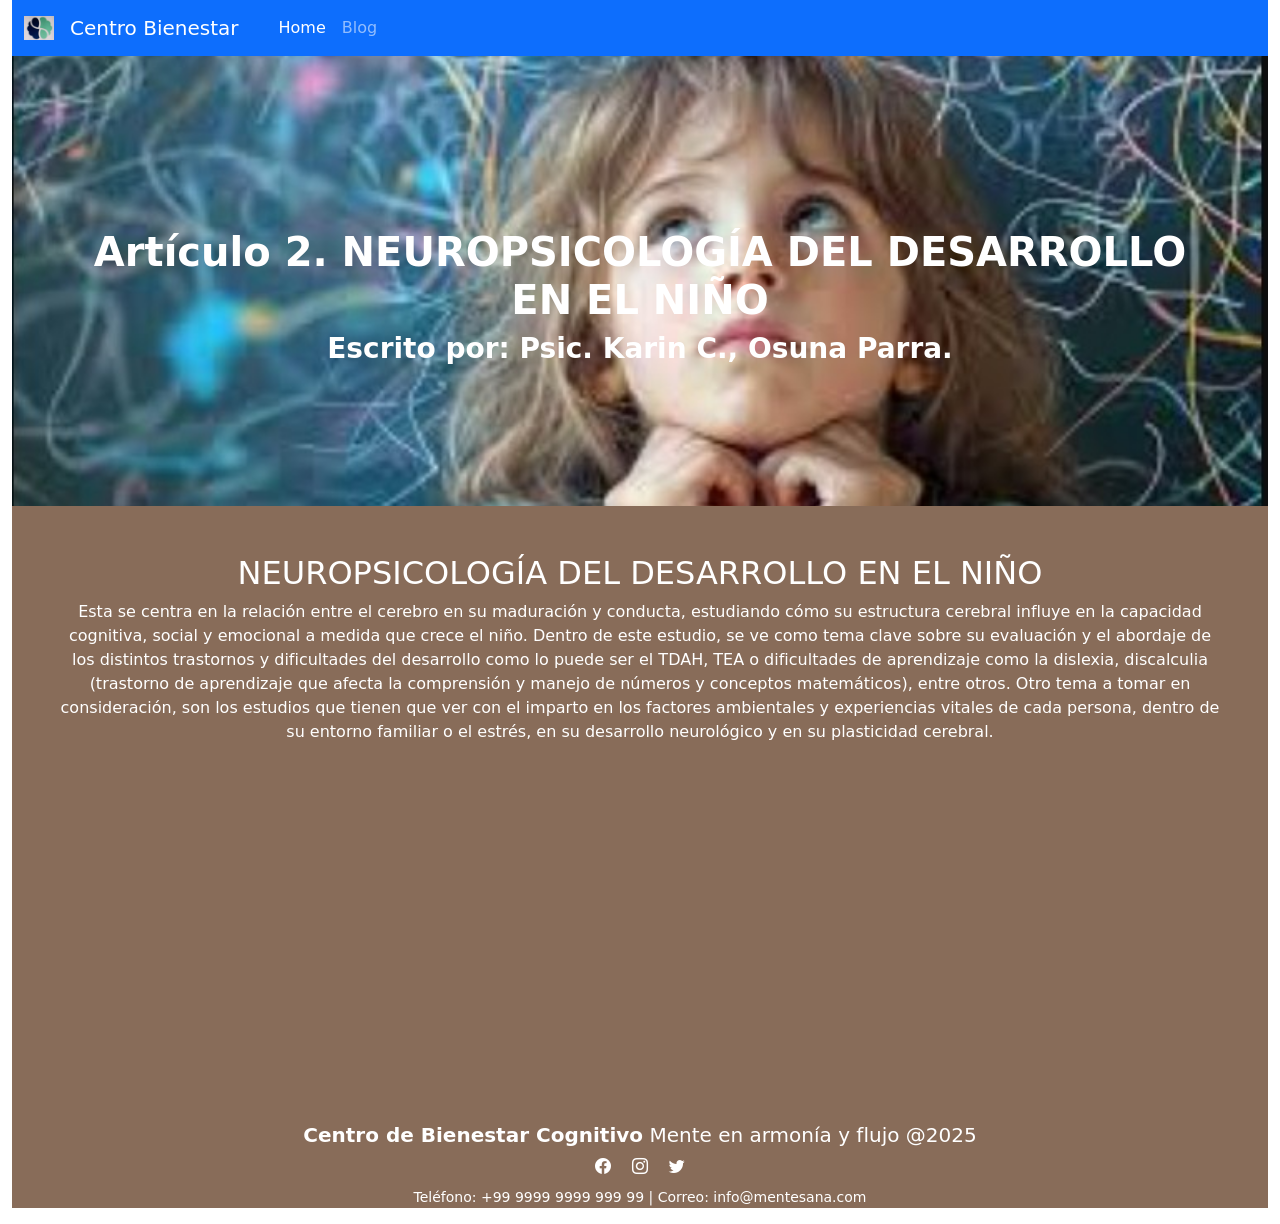
<file: blog2.html>
<!DOCTYPE html>
<html lang="es-ES">
	<head>
		<!-- Required meta tags -->
		<meta charset="utf-8" />
		<meta name="viewport" content="width=device-width, initial-scale=1" />
		<link
			rel="shortcut icon"
			href="favicon.ico"
			type="image/x-icon"
			href="./img/favicon.ico"
		/>
		<link
			rel="apple-touch-icon"
			sizes="180x180"
			href="./img/apple-touch-icon.png"
		/>
		<link
			rel="icon"
			type="image/png"
			sizes="32x32"
			href="v/favicon-32x32.png"
		/>
		<link
			rel="icon"
			type="image/png"
			sizes="16x16"
			href="./img/favicon-16x16.png"
		/>
		<link rel="manifest" href="./img/site.webmanifest" />
		<!-- Bootstrap CSS -->
		<link
			href="https://cdn.jsdelivr.net/npm/bootstrap@5.0.2/dist/css/bootstrap.min.css"
			rel="stylesheet"
			integrity="sha384-EVSTQN3/azprG1Anm3QDgpJLIm9Nao0Yz1ztcQTwFspd3yD65VohhpuuCOmLASjC"
			crossorigin="anonymous"
		/>
		<!-- Carga de Bootstrap Icons para un diseño moderno -->
		<link
			rel="stylesheet"
			href="https://cdn.jsdelivr.net/npm/bootstrap-icons@1.11.3/font/bootstrap-icons.min.css"
		/>

		<title>Centro de Bienestar - Articulo 2</title>
		<!-- css main-->
		<link rel="stylesheet" href="./style/style.css" />
	</head>
	<body class="container-fluid">
		<header class="sticky-top">
			<nav class="navbar navbar-expand-lg navbar-dark bg-primary">
				<div class="container-fluid">
					<img
						src="./img/favicon-32x32.png"
						alt=""
						width="30"
						height="24"
						class="d-inline-block align-text-top"
					/>
					<a class="navbar-brand px-3" href="./index.html">Centro Bienestar</a>
					<button
						class="navbar-toggler"
						type="button"
						data-bs-toggle="collapse"
						data-bs-target="#navbarNav"
						aria-controls="navbarNav"
						aria-expanded="false"
						aria-label="Toggle navigation"
					>
						<span class="navbar-toggler-icon"></span>
					</button>
					<div class="collapse navbar-collapse" id="navbarNav">
						<ul class="navbar-nav">
							<li class="nav-item">
								<a
									class="nav-link active"
									aria-current="page"
									href="./index.html"
									>Home</a
								>
							</li>
							<li class="nav-item">
								<a class="nav-link" href="./blog.html">Blog</a>
							</li>
						</ul>
					</div>
				</div>
			</nav>
		</header>
		<section
			class="background-section-4 d-flex align-items-center justify-content-center"
		>
			<div class="container text-center py-5 text-white">
				<h1 class="display-4 fs-1 fw-bold pt-5 tex">
					Artículo 2. NEUROPSICOLOGÍA DEL DESARROLLO EN EL NIÑO
				</h1>

				<p class="display-4 fs-3 fw-bold">
					Escrito por: Psic. Karin C., Osuna Parra.
				</p>
			</div>
		</section>
		<section class="relacion text-white">
			<h2 class="text-center pt-5">
				NEUROPSICOLOGÍA DEL DESARROLLO EN EL NIÑO
			</h2>

			<p class="text-center px-5">
				Esta se centra en la relación entre el cerebro en su maduración y
				conducta, estudiando cómo su estructura cerebral influye en la capacidad
				cognitiva, social y emocional a medida que crece el niño. Dentro de este
				estudio, se ve como tema clave sobre su evaluación y el abordaje de los
				distintos trastornos y dificultades del desarrollo como lo puede ser el
				TDAH, TEA o dificultades de aprendizaje como la dislexia, discalculia
				(trastorno de aprendizaje que afecta la comprensión y manejo de números
				y conceptos matemáticos), entre otros. Otro tema a tomar en
				consideración, son los estudios que tienen que ver con el imparto en los
				factores ambientales y experiencias vitales de cada persona, dentro de
				su entorno familiar o el estrés, en su desarrollo neurológico y en su
				plasticidad cerebral.
			</p>

			<div class="d-flex justify-content-center pb-5">
				<iframe
					width="560"
					height="315"
					src="https://www.youtube.com/embed/vyZnvgvgm5c?si=nr7JOwxCbTVkljZ-"
					title="YouTube video player"
					frameborder="0"
					allow="accelerometer; autoplay; clipboard-write; encrypted-media; gyroscope; picture-in-picture; web-share"
					referrerpolicy="strict-origin-when-cross-origin"
					allowfullscreen
				></iframe>
			</div>
		</section>
		<footer class="text-center relacion text-white">
			<h5>
				<span class="fw-bold">Centro de Bienestar Cognitivo</span> Mente en
				armonía y flujo @2025
			</h5>
			<div class="mt-2">
				<a href="#" class="text-white mx-2"><i class="bi bi-facebook"></i></a>
				<a href="#" class="text-white mx-2"><i class="bi bi-instagram"></i></a>
				<a href="#" class="text-white mx-2"><i class="bi bi-twitter"></i></a>
			</div>
			<p class="small mt-2">
				Teléfono: +99 9999 9999 999 99 | Correo: info@mentesana.com
			</p>
		</footer>
		<!-- Optional JavaScript; choose one of the two! -->

		<!-- Option 1: Bootstrap Bundle with Popper -->
		<script
			src="https://cdn.jsdelivr.net/npm/bootstrap@5.0.2/dist/js/bootstrap.bundle.min.js"
			integrity="sha384-MrcW6ZMFYlzcLA8Nl+NtUVF0sA7MsXsP1UyJoMp4YLEuNSfAP+JcXn/tWtIaxVXM"
			crossorigin="anonymous"
		></script>

		<!-- Option 2: Separate Popper and Bootstrap JS -->
		<!--
    <script src="https://cdn.jsdelivr.net/npm/@popperjs/core@2.9.2/dist/umd/popper.min.js" integrity="sha384-IQsoLXl5PILFhosVNubq5LC7Qb9DXgDA9i+tQ8Zj3iwWAwPtgFTxbJ8NT4GN1R8p" crossorigin="anonymous"></script>
    <script src="https://cdn.jsdelivr.net/npm/bootstrap@5.0.2/dist/js/bootstrap.min.js" integrity="sha384-cVKIPhGWiC2Al4u+LWgxfKTRIcfu0JTxR+EQDz/bgldoEyl4H0zUF0QKbrJ0EcQF" crossorigin="anonymous"></script>
    -->
	</body>
</html>
</file>
<file: style/style.css>
.background-section {
	/* 1. Define la altura de la sección. Ajusta este valor según necesites. */
	min-height: 50vh; /* 50% de la altura de la ventana (viewport height) */

	/* 2. La URL de tu imagen de fondo */
	background-image: url("../img/hero-1.jpeg");

	/* 3. Propiedad clave: Asegura que la imagen cubra toda el área */
	background-size: cover;

	/* 4. Centra la imagen */
	background-position: center center;

	/* 5. Evita que la imagen se repita */
	background-repeat: no-repeat;

	/* Opcional: Esto ayuda si tienes contenido largo y quieres que el fondo sea fijo */
	/* background-attachment: fixed; */
}

.background-section-2 {
	/* 1. Define la altura de la sección. Ajusta este valor según necesites. */
	min-height: 50vh; /* 50% de la altura de la ventana (viewport height) */

	/* 2. La URL de tu imagen de fondo */
	background-image: url("../img/WhatsApp\ Image\ 2025-11-14\ at\ 6.41.56\ PM.jpeg");

	/* 3. Propiedad clave: Asegura que la imagen cubra toda el área */
	background-size: cover;

	/* 4. Centra la imagen */
	background-position: center center;

	/* 5. Evita que la imagen se repita */
	background-repeat: no-repeat;

	/* Opcional: Esto ayuda si tienes contenido largo y quieres que el fondo sea fijo */
	/* background-attachment: fixed; */
}

.background-section-3 {
	/* 1. Define la altura de la sección. Ajusta este valor según necesites. */
	min-height: 50vh; /* 50% de la altura de la ventana (viewport height) */

	/* 2. La URL de tu imagen de fondo */
	background-image: url("../img/HERO-3.jpeg");

	/* 3. Propiedad clave: Asegura que la imagen cubra toda el área */
	background-size: cover;

	/* 4. Centra la imagen */
	background-position: center center;

	/* 5. Evita que la imagen se repita */
	background-repeat: no-repeat;

	/* Opcional: Esto ayuda si tienes contenido largo y quieres que el fondo sea fijo */
	/* background-attachment: fixed; */
}
.background-section-4 {
	/* 1. Define la altura de la sección. Ajusta este valor según necesites. */
	min-height: 50vh; /* 50% de la altura de la ventana (viewport height) */

	/* 2. La URL de tu imagen de fondo */
	background-image: url("../img/HERO-4.jpeg");

	/* 3. Propiedad clave: Asegura que la imagen cubra toda el área */
	background-size: cover;

	/* 4. Centra la imagen */
	background-position: center center;

	/* 5. Evita que la imagen se repita */
	background-repeat: no-repeat;

	/* Opcional: Esto ayuda si tienes contenido largo y quieres que el fondo sea fijo */
	/* background-attachment: fixed; */
}

.relacion {
	background-color: #886c59;
}
</file>
